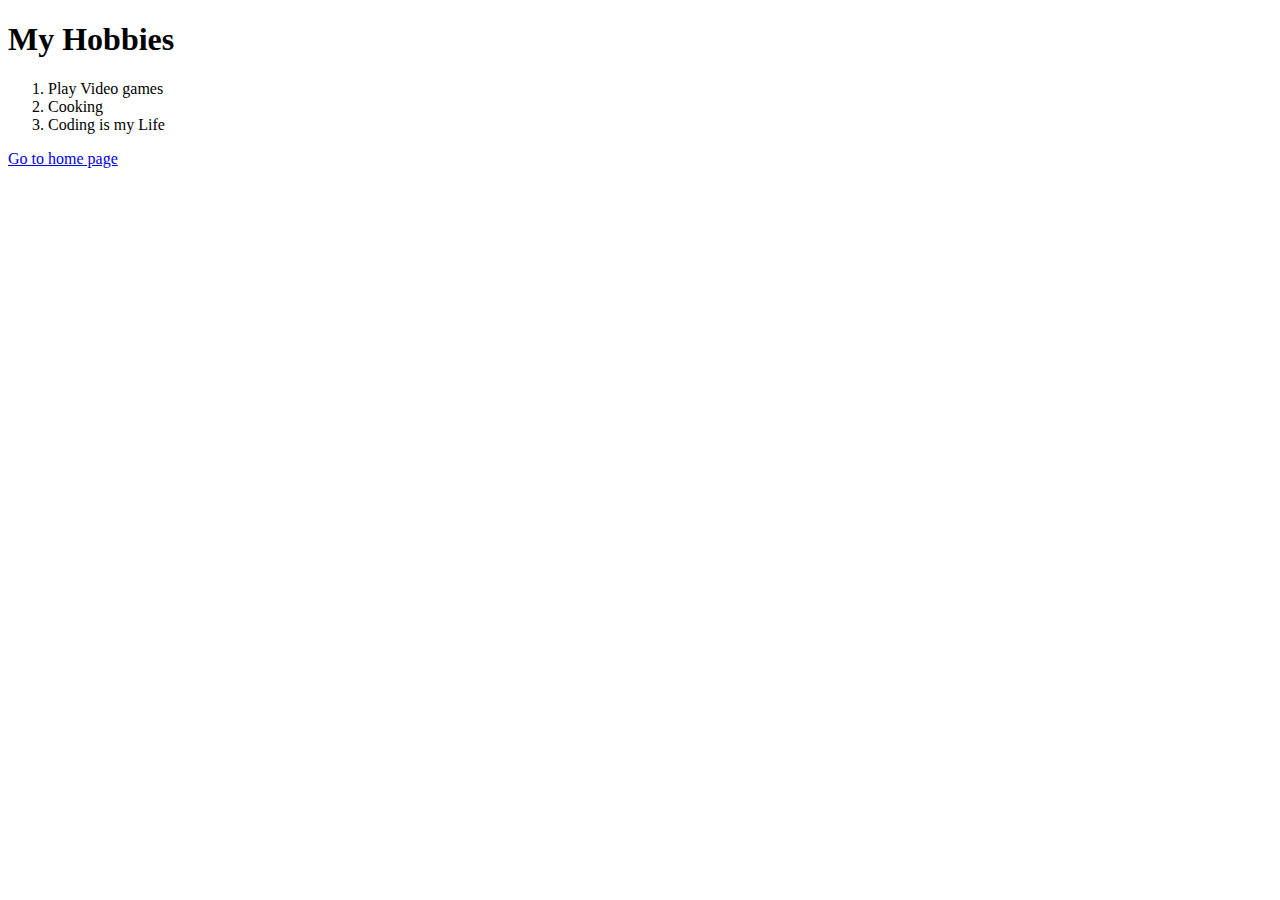
<file: about.html>
<!DOCTYPE html>
<html lang="en">
	<head>
		<meta charset="UTF-8" />
		<meta name="viewport" content="width=device-width, initial-scale=1.0" />
		<title>Hobbies</title>
	</head>
	<body>
		<h1>My Hobbies</h1>
		<ol>
			<li>Play Video games</li>
			<li>Cooking</li>
			<li>Coding is my Life</li>
		</ol>
        <a href="./index.html">Go to home page</a>
	</body>
</html>
</file>
